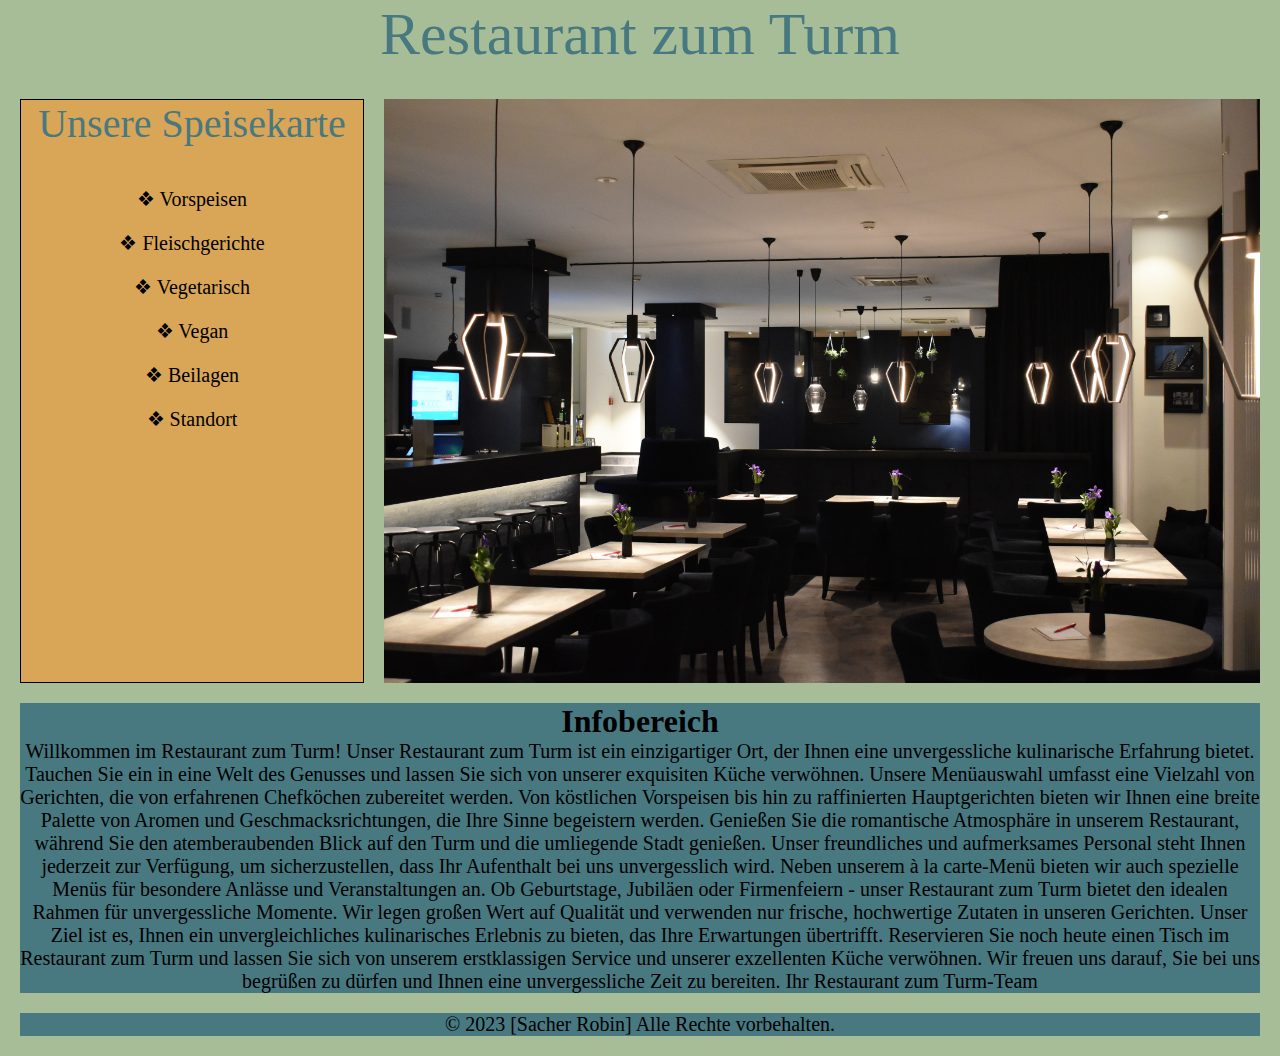
<file: index.html>
<!DOCTYPE html>
<html lang="en">
  <head>
    <meta charset="UTF-8" />
    <meta http-equiv="X-UA-Compatible" content="IE=edge" />
    <meta name="viewport" content="width=device-width, initial-scale=1.0" />
    <link rel="stylesheet" href="Style_Titlepage.css" />
    <link rel="stylesheet" href="Style_Standartbestimmungen.css" />
    <title>Titelpage</title>
  </head>
  <body>
    <header>Restaurant zum Turm</header>
    <div class="gridContainer">
      <nav>
        <p class="paragraph">Unsere Speisekarte</p>
        <div>
          <a href="Vorspeisen.html">
            <p>❖ Vorspeisen</p>
          </a>
        </div>
        <div>
          <a href="Fleischgerichte.html">
            <p>❖ Fleischgerichte</p>
          </a>
        </div>
        <div>
          <a href="Vegetarisch.html">
            <p>❖ Vegetarisch</p>
          </a>
        </div>
        <div>
          <a href="Vegan.html">
            <p>❖ Vegan</p>
          </a>
        </div>
        <div>
          <a href="Beilagen.html">
            <p>❖ Beilagen</p>
          </a>
        </div>
        <div>
          <a href="Standort.html">
            <p>❖ Standort</p>
          </a>
        </div>
      </nav>
      <div class="bildtitlepage">
        <img
          src="Media\pexels-waldemar-2290070.jpg"
          alt="Bild des imaginären Restaurant"
        />
      </div>
    </div>
    <aside>
      <h1>Infobereich</h1>
      <p>
        Willkommen im Restaurant zum Turm! Unser Restaurant zum Turm ist ein
        einzigartiger Ort, der Ihnen eine unvergessliche kulinarische Erfahrung
        bietet. Tauchen Sie ein in eine Welt des Genusses und lassen Sie sich
        von unserer exquisiten Küche verwöhnen. Unsere Menüauswahl umfasst eine
        Vielzahl von Gerichten, die von erfahrenen Chefköchen zubereitet werden.
        Von köstlichen Vorspeisen bis hin zu raffinierten Hauptgerichten bieten
        wir Ihnen eine breite Palette von Aromen und Geschmacksrichtungen, die
        Ihre Sinne begeistern werden. Genießen Sie die romantische Atmosphäre in
        unserem Restaurant, während Sie den atemberaubenden Blick auf den Turm
        und die umliegende Stadt genießen. Unser freundliches und aufmerksames
        Personal steht Ihnen jederzeit zur Verfügung, um sicherzustellen, dass
        Ihr Aufenthalt bei uns unvergesslich wird. Neben unserem à la carte-Menü
        bieten wir auch spezielle Menüs für besondere Anlässe und
        Veranstaltungen an. Ob Geburtstage, Jubiläen oder Firmenfeiern - unser
        Restaurant zum Turm bietet den idealen Rahmen für unvergessliche
        Momente. Wir legen großen Wert auf Qualität und verwenden nur frische,
        hochwertige Zutaten in unseren Gerichten. Unser Ziel ist es, Ihnen ein
        unvergleichliches kulinarisches Erlebnis zu bieten, das Ihre Erwartungen
        übertrifft. Reservieren Sie noch heute einen Tisch im Restaurant zum
        Turm und lassen Sie sich von unserem erstklassigen Service und unserer
        exzellenten Küche verwöhnen. Wir freuen uns darauf, Sie bei uns begrüßen
        zu dürfen und Ihnen eine unvergessliche Zeit zu bereiten. Ihr Restaurant
        zum Turm-Team
      </p>
    </aside>
    <footer>
      <p>© 2023 [Sacher Robin] Alle Rechte vorbehalten.</p>
    </footer>
  </body>
</html>
</file>
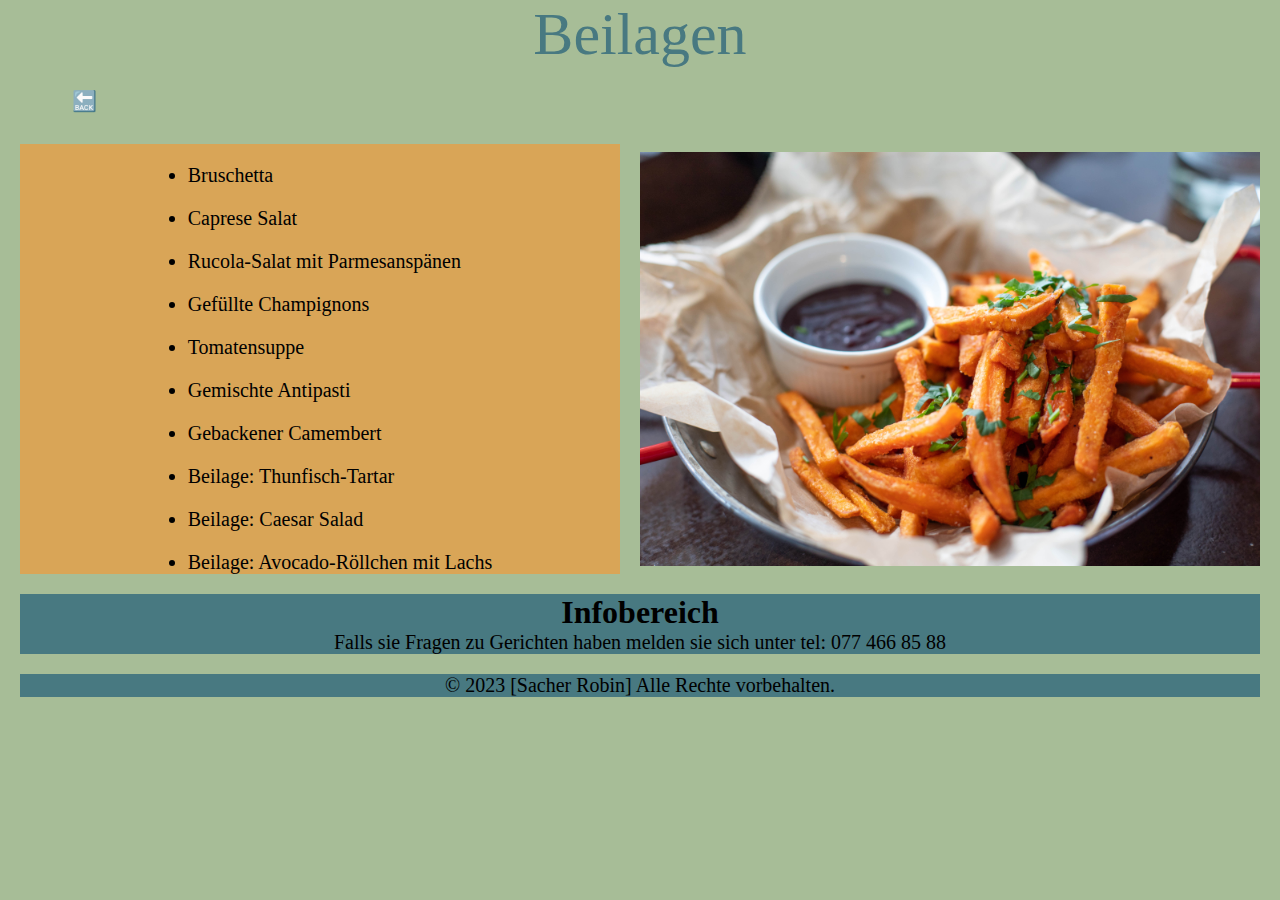
<file: Beilagen.html>
<!DOCTYPE html>
<html lang="en">
  <head>
    <meta charset="UTF-8" />
    <meta http-equiv="X-UA-Compatible" content="IE=edge  " />
    <meta name="viewport" content="width=device-width, initial-scale=1.0" />
    <link rel="stylesheet" href="Style_Menupages.css" />
    <link rel="stylesheet" href="Style_Standartbestimmungen.css" />
    <title>Document</title>
  </head>
  <body>
    <header>Beilagen</header>
    <div class="gridContainer">
      <div class="backbutton">
        <a href="index.html">
          <p>🔙</p>
        </a>
      </div>
      <div class="menu">
        <ul>
          <p></p>
          <li>Bruschetta</li>
          <p></p>
          <li>Caprese Salat</li>
          <p></p>
          <li>Rucola-Salat mit Parmesanspänen</li>
          <p></p>
          <li>Gefüllte Champignons</li>
          <p></p>
          <li>Tomatensuppe</li>
          <p></p>
          <li>Gemischte Antipasti</li>
          <p></p>
          <li>Gebackener Camembert</li>
          <p></p>
          <li>Beilage: Thunfisch-Tartar</li>
          <p></p>
          <li>Beilage: Caesar Salad</li>
          <p></p>
          <li>Beilage: Avocado-Röllchen mit Lachs</li>
        </ul>
      </div>
      <div class="bildmenu">
        <img
          src="Media\pexels-valeria-boltneva-1893555.jpg"
          alt="Bild einer Beilage, die angeboten wird."
        />
      </div>
    </div>
    <aside>
      <h1>Infobereich</h1>
      <p>
        Falls sie Fragen zu Gerichten haben melden sie sich unter tel: 077 466
        85 88
      </p>
    </aside>
    <footer><p>© 2023 [Sacher Robin] Alle Rechte vorbehalten.</p></footer>
  </body>
</html>
</file>
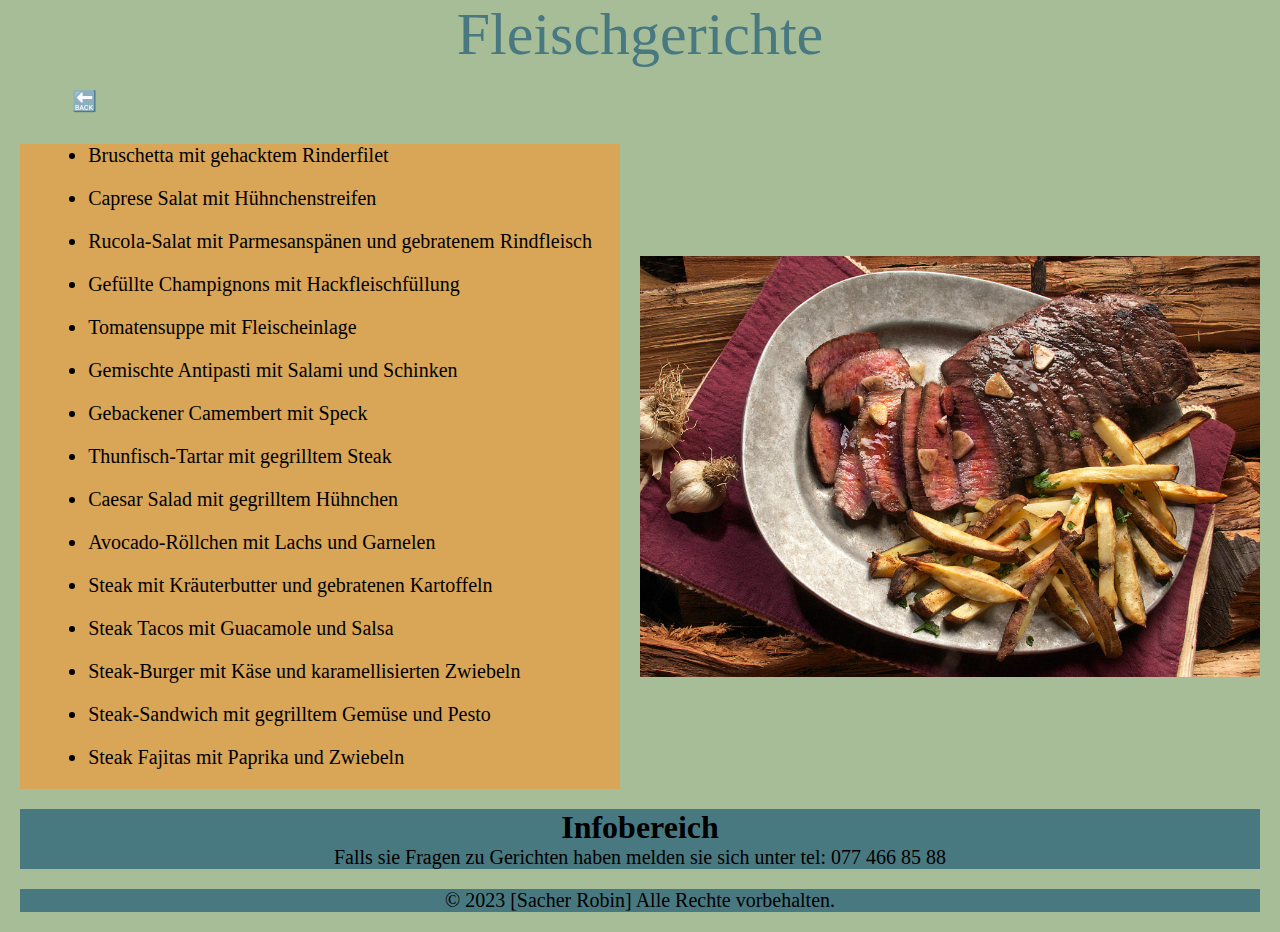
<file: Fleischgerichte.html>
<!DOCTYPE html>
<html lang="en">
  <head>
    <meta charset="UTF-8" />
    <meta http-equiv="X-UA-Compatible" content="IE=edge  " />
    <meta name="viewport" content="width=device-width, initial-scale=1.0" />
    <link rel="stylesheet" href="Style_Menupages.css" />
    <link rel="stylesheet" href="Style_Standartbestimmungen.css" />

    <title>Document</title>
  </head>
  <body>
    <header>Fleischgerichte</header>
    <div class="gridContainer">
      <div class="backbutton">
        <a href="index.html">
          <p>🔙</p>
        </a>
      </div>
      <div class="menu">
        <ul>
          <li>Bruschetta mit gehacktem Rinderfilet</li>
          <p></p>
          <li>Caprese Salat mit Hühnchenstreifen</li>
          <p></p>
          <li>Rucola-Salat mit Parmesanspänen und gebratenem Rindfleisch</li>
          <p></p>
          <li>Gefüllte Champignons mit Hackfleischfüllung</li>
          <p></p>
          <li>Tomatensuppe mit Fleischeinlage</li>
          <p></p>
          <li>Gemischte Antipasti mit Salami und Schinken</li>
          <p></p>
          <li>Gebackener Camembert mit Speck</li>
          <p></p>
          <li>Thunfisch-Tartar mit gegrilltem Steak</li>
          <p></p>
          <li>Caesar Salad mit gegrilltem Hühnchen</li>
          <p></p>
          <li>Avocado-Röllchen mit Lachs und Garnelen</li>
          <p></p>
          <li>Steak mit Kräuterbutter und gebratenen Kartoffeln</li>
          <p></p>
          <li>Steak Tacos mit Guacamole und Salsa</li>
          <p></p>
          <li>Steak-Burger mit Käse und karamellisierten Zwiebeln</li>
          <p></p>
          <li>Steak-Sandwich mit gegrilltem Gemüse und Pesto</li>
          <p></p>
          <li>Steak Fajitas mit Paprika und Zwiebeln</li>
          <p></p>
        </ul>
      </div>
      <div class="bildmenu">
        <img
          src="Media\pexels-kasumi-loffler-3535383.jpg"
          alt="Ein Fleischgericht, welches im Restaurant angeboten wird."
        />
      </div>
    </div>
    <aside>
      <h1>Infobereich</h1>
      <p>
        Falls sie Fragen zu Gerichten haben melden sie sich unter tel: 077 466
        85 88
      </p>
    </aside>
    <footer><p>© 2023 [Sacher Robin] Alle Rechte vorbehalten.</p></footer>
  </body>
</html>
</file>
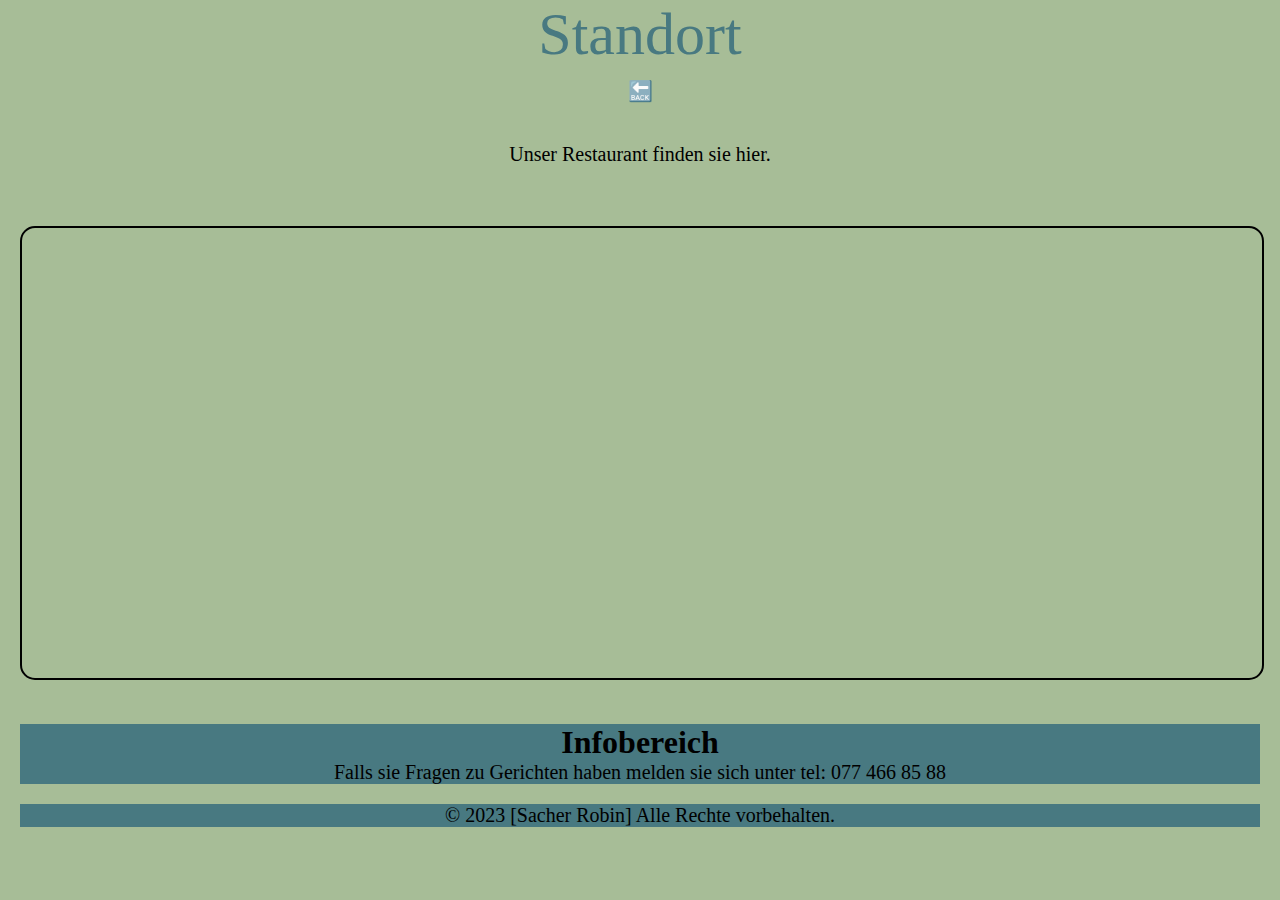
<file: Standort.html>
<!DOCTYPE html>
<html lang="en">
  <head>
    <meta charset="UTF-8" />
    <meta http-equiv="X-UA-Compatible" content="IE=edge" />
    <meta name="viewport" content="width=device-width, initial-scale=1.0" />
    <link rel="stylesheet" href="Style_Standort.css" />
    <link rel="stylesheet" href="Style_Standartbestimmungen.css" />
    <title>Document</title>
  </head>
  <body>
    <header>Standort</header>
    <div class="gridContainer">
      <div class="backbutton">
        <a href="index.html">
          <p>🔙</p>
        </a>
      </div>
      <p>Unser Restaurant finden sie hier.</p>
      <div class="Map">
        <iframe
          src="https://www.google.com/maps/embed?pb=!1m18!1m12!1m3!1d197768.79926333026!2d73.06142269326214!3d-0.648190932678288!2m3!1f0!2f0!3f0!3m2!1i1024!2i768!4f13.1!3m3!1m2!1s0x24b59c590e01fb85%3A0xae2e138c1ac154da!2sCanareef%20Resort%20Maldives!5e0!3m2!1sde!2snl!4v1686578467473!5m2!1sde!2snl"
          alt="Der Standort, wo sich das Restaurantbefindet"
        ></iframe>
      </div>
    </div>
    <aside>
      <h1>Infobereich</h1>
      <p>
        Falls sie Fragen zu Gerichten haben melden sie sich unter tel: 077 466
        85 88
      </p>
    </aside>
    <footer><p>© 2023 [Sacher Robin] Alle Rechte vorbehalten.</p></footer>
  </body>
</html>
</file>
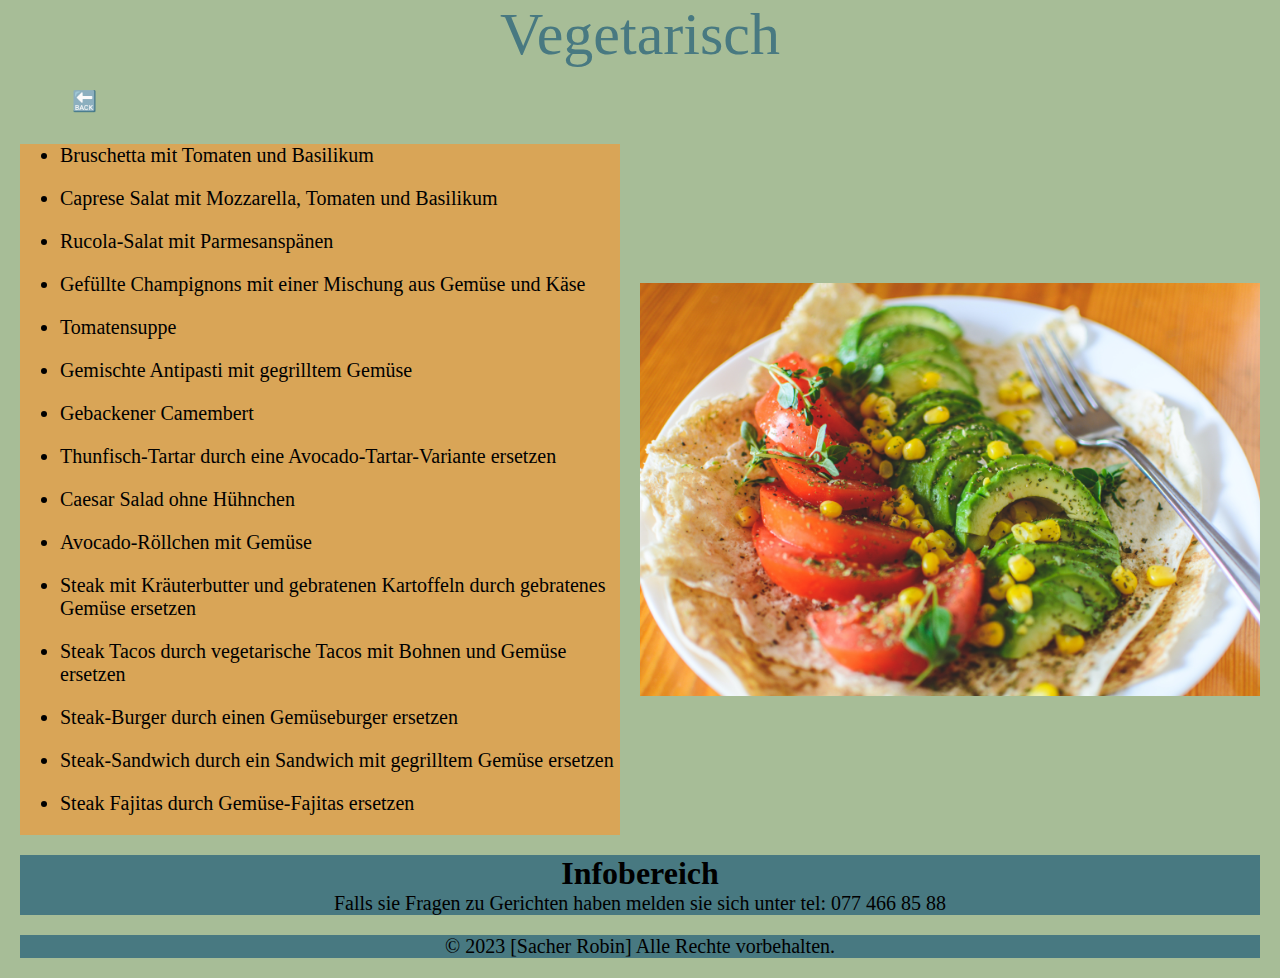
<file: Vegetarisch.html>
<!DOCTYPE html>
<html lang="en">
  <head>
    <meta charset="UTF-8" />
    <meta http-equiv="X-UA-Compatible" content="IE=edge  " />
    <meta name="viewport" content="width=device-width, initial-scale=1.0" />
    <link rel="stylesheet" href="Style_Menupages.css" />
    <link rel="stylesheet" href="Style_Standartbestimmungen.css" />
    <title>Document</title>
  </head>
  <body>
    <header>Vegetarisch</header>
    <div class="gridContainer">
      <div class="backbutton">
        <a href="index.html">
          <p>🔙</p>
        </a>
      </div>
      <div class="menu">
        <ul>
          <li>Bruschetta mit Tomaten und Basilikum</li>
          <p></p>
          <li>Caprese Salat mit Mozzarella, Tomaten und Basilikum</li>
          <p></p>
          <li>Rucola-Salat mit Parmesanspänen</li>
          <p></p>
          <li>Gefüllte Champignons mit einer Mischung aus Gemüse und Käse</li>
          <p></p>
          <li>Tomatensuppe</li>
          <p></p>
          <li>Gemischte Antipasti mit gegrilltem Gemüse</li>
          <p></p>
          <li>Gebackener Camembert</li>
          <p></p>
          <li>Thunfisch-Tartar durch eine Avocado-Tartar-Variante ersetzen</li>
          <p></p>
          <li>Caesar Salad ohne Hühnchen</li>
          <p></p>
          <li>Avocado-Röllchen mit Gemüse</li>
          <p></p>
          <li>
            Steak mit Kräuterbutter und gebratenen Kartoffeln durch gebratenes
            Gemüse ersetzen
          </li>
          <p></p>
          <li>
            Steak Tacos durch vegetarische Tacos mit Bohnen und Gemüse ersetzen
          </li>
          <p></p>
          <li>Steak-Burger durch einen Gemüseburger ersetzen</li>
          <p></p>
          <li>
            Steak-Sandwich durch ein Sandwich mit gegrilltem Gemüse ersetzen
          </li>
          <p></p>
          <li>Steak Fajitas durch Gemüse-Fajitas ersetzen</li>
          <p></p>
        </ul>
      </div>
      <div class="bildmenu">
        <img
          src="Media\pexels-bulbfish-1143754.jpg"
          alt="Ein Vegetarisches Gericht, welches im Restaurant angeboten wird."
        />
      </div>
    </div>
    <aside>
      <h1>Infobereich</h1>
      <p>
        Falls sie Fragen zu Gerichten haben melden sie sich unter tel: 077 466
        85 88
      </p>
    </aside>
    <footer><p>© 2023 [Sacher Robin] Alle Rechte vorbehalten.</p></footer>
  </body>
</html>
</file>
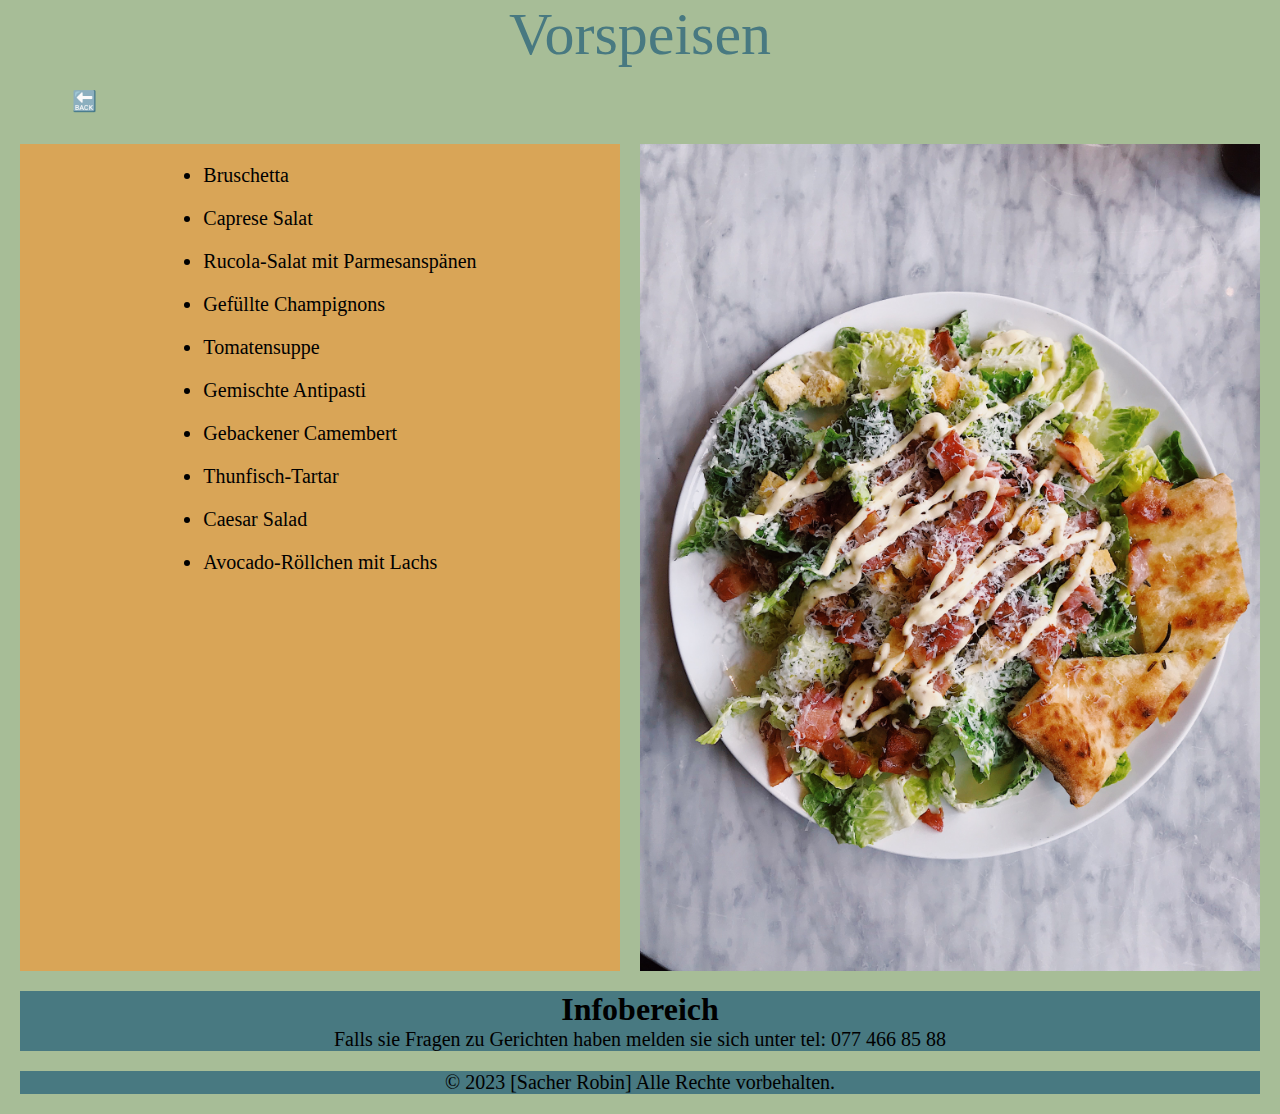
<file: Vorspeisen.html>
<!DOCTYPE html>
<html lang="en">
  <head>
    <meta charset="UTF-8" />
    <meta http-equiv="X-UA-Compatible" content="IE=edge  " />
    <meta name="viewport" content="width=device-width, initial-scale=1.0" />
    <link rel="stylesheet" href="Style_Menupages.css" />
    <link rel="stylesheet" href="Style_Standartbestimmungen.css" />
    <title>Document</title>
  </head>
  <body>
    <header>Vorspeisen</header>
    <div class="gridContainer">
      <div class="backbutton">
        <a href="index.html">
          <p>🔙</p>
        </a>
      </div>
      <div class="menu">
        <ul>
          <p></p>
          <li>Bruschetta</li>
          <p></p>
          <li>Caprese Salat</li>
          <p></p>
          <li>Rucola-Salat mit Parmesanspänen</li>
          <p></p>
          <li>Gefüllte Champignons</li>
          <p></p>
          <li>Tomatensuppe</li>
          <p></p>
          <li>Gemischte Antipasti</li>
          <p></p>
          <li>Gebackener Camembert</li>
          <p></p>
          <li>Thunfisch-Tartar</li>
          <p></p>
          <li>Caesar Salad</li>
          <p></p>
          <li>Avocado-Röllchen mit Lachs</li>
          <p></p>
        </ul>
      </div>
      <div class="bildmenu">
        <img
          src="Media\pexels-julie-aagaard-2097090.jpg"
          alt="Ein Bild einer Vorspeise, die im Restaurant angeboten wird."
        />
      </div>
    </div>
    <aside>
      <h1>Infobereich</h1>
      <p>
        Falls sie Fragen zu Gerichten haben melden sie sich unter tel: 077 466
        85 88
      </p>
    </aside>
    <footer><p>© 2023 [Sacher Robin] Alle Rechte vorbehalten.</p></footer>
  </body>
</html>
</file>
<file: Style_Titlepage.css>
.gridContainer {
  display: grid;
  grid-template-columns: 30% 70%;
  grid-template-rows: auto auto auto;
}

nav {
  grid-row: 2;
  grid-column: 1;
  border: 1.5px solid;
  margin-right: 20px;
  margin-bottom: 20px;
  margin-top: 20px;
  margin-left: 20px;
  background-color: var(--primary-color);
}

.paragraph {
  font-size: 40px;
  color: var(--accent-color);
  text-align: center;
}

.bildtitlepage {
  grid-row: 2;
  grid-column: 2;
  display: grid;
  justify-content: center;
  align-items: center;
  margin-top: 20px;
  margin-bottom: 20px;
  margin-right: 20px;
}

.bildtitlepage img {
  max-width: 100%;
  max-height: 100%;
}

/*Mobileversion*/
@media (max-width: 800px) {
  .gridContainer {
    display: grid;
    grid-template-columns: 20px auto 20px;
    grid-template-rows: auto auto auto auto;
  }

  .paragraph {
    font-size: 30px;
  }

  p {
    font-size: 20px;
  }

  /*Startseite*/

  a:link {
    color: var(--linkunclicked-color);
    text-decoration: none;
  }

  a:visited {
    color: var(--linkclicked-color);
  }

  nav {
    grid-row: 2;
    grid-column: 2;
    border: 2px solid;
    margin-right: 20px;
    margin-bottom: 10px;
    margin-top: 10px;
    text-align: center;
  }

  .bildtitlepage {
    grid-row: 3;
    grid-column: 2;
    display: grid;
    justify-content: center;
    align-items: center;
    margin-top: 10px;
    margin-bottom: 10px;
    margin-left: 20px;
  }
}
</file>
<file: Style_Standartbestimmungen.css>
* {
  margin: 0;
}

body {
  background-color: var(--accent-color2);
}

:root {
  --primary-color: rgb(217, 165, 87);
  --accent-color: rgb(72, 121, 129);
  --accent-color2: rgb(167, 189, 151);
}

header {
  text-align: center;
  font-size: 60px;
  margin-bottom: 10px;
  grid-row: 1;
  grid-column: 1 / span 3;
  color: var(--accent-color);
}

a:link,
a:visited {
  color: black;
  text-decoration: none;
}

a {
  color: black;
  transition: color 0.1s ease, transform 0.1s ease; /* Hinzugefügte transform-Transition */
  text-align: center;
}

a:hover {
  color: var(--accent-color);
}

a p:hover {
  transform: scale(1.1);
}

p {
  font-size: 20px;
  margin-bottom: 1em;
}

aside {
  background-color: var(--accent-color);
  margin-bottom: 20px;
  margin-right: 20px;
  margin-left: 20px;
  text-align: center;
}

footer {
  grid-row: 3;
  grid-column: 1 / span2;
  text-align: center;
  margin-left: 20px;
  margin-right: 20px;
  margin-top: auto;
  background-color: var(--accent-color);
}

footer p {
  font-size: 20px;
}
</file>
<file: Style_Menupages.css>
.gridContainer {
  display: grid;
  grid-template-columns: 50% 50%;
  grid-template-rows: auto auto auto auto;
}

.backbutton {
  grid-row: 2;
  grid-column: 1;
  max-width: 20%;
  margin-top: 10px;
  margin-bottom: 10px;
  max-height: 25px;
  margin-right: 20px;
  margin-left: 20px;
}

.backbutton p {
  color: black;
  transition: color 0.1s ease, transform 0.1s ease; /* Hinzugefügte transform-Transition */
  text-align: center;
  font-size: 20px;
}

.backbutton p:hover {
  color: var(--accent-color);
  transform: scale(1.1); /* Vergrößerung des Texts bei Hover */
}

a:hover {
  color: var(--accent-color);
}

.menu {
  grid-row: 3;
  grid-column: 1;
  justify-content: center;
  align-items: center;
  margin-top: 20px;
  display: flex;
  margin-right: 20px;
  margin-left: 20px;
  margin-bottom: 20px;
  background-color: var(--primary-color);
}

.menu li {
  font-size: 20px;
}

.bildmenu {
  grid-row: 3;
  grid-column: 2;
  display: grid;
  justify-content: center;
  align-items: center;
  margin-top: 20px;
  margin-right: 20px;
  margin-bottom: 20px;
}

.bildmenu img {
  max-width: 100%;
  max-height: 100%;
  align-self: center;
}

.paragraph {
  font-size: 20px;
}

ul {
  margin: 0 auto;
  height: 100%;
}

li {
  align-items: center;
}

@media (max-width: 800px) {
  .gridContainer {
    display: grid;
    grid-template-columns: 20px auto 20px;
    grid-template-rows: auto auto auto auto auto;
  }

  .backbutton {
    grid-row: 2;
    grid-column: 2;
    max-width: 100%;
    margin-top: 20px;
    margin-bottom: 20px;
    text-align: center;
  }

  .backbutton p {
    color: black;
  }

  .menu {
    grid-row: 4;
    grid-column: 2;
    display: flex;
    justify-content: center;
    align-items: center;
    margin-bottom: 10px;
    background-color: var(--accent-color);
  }

  .bildmenu {
    background-color: #fff;
    grid-row: 3;
    grid-column: 2;
    display: flex;
    justify-content: center;
    align-items: center;
    margin-bottom: 20px;
    margin-left: 20px;
  }

  .bildmenu img {
    max-width: 100%;
    max-height: 100%;
    align-self: center;
  }

  .paragraph {
    font-size: 20px;
    color: var(--accent-color);
  }

  p {
    font-size: 20px;
  }

  ul {
    color: black;
    margin: 0 auto;
    background-color: var(--accent-color);
    height: 100%;
  }

  li {
    align-items: center;
  }

  a:link,
  a:visited {
    color: var(--secondary-color);
  }
}
</file>
<file: Style_Standort.css>
.gridContainer {
  display: grid;
  grid-template-columns: 1fr;
  grid-template-rows: auto auto auto auto;
  gap: 20px;
}

p {
  text-align: center;
}

iframe {
  width: calc(
    100% - 40px
  ); /* Maximale Breite minus doppelter Abstand von 20px */
  height: 450px;
  border: 2px solid;
  border-radius: 15px;
  margin: 20px;
}

.backbutton p {
  color: black;
  transition: color 0.1s ease, transform 0.1s ease;
  text-align: center;
}

.backbutton p:hover {
  color: var(--accent-color);
  transform: scale(1.1);
}
</file>
